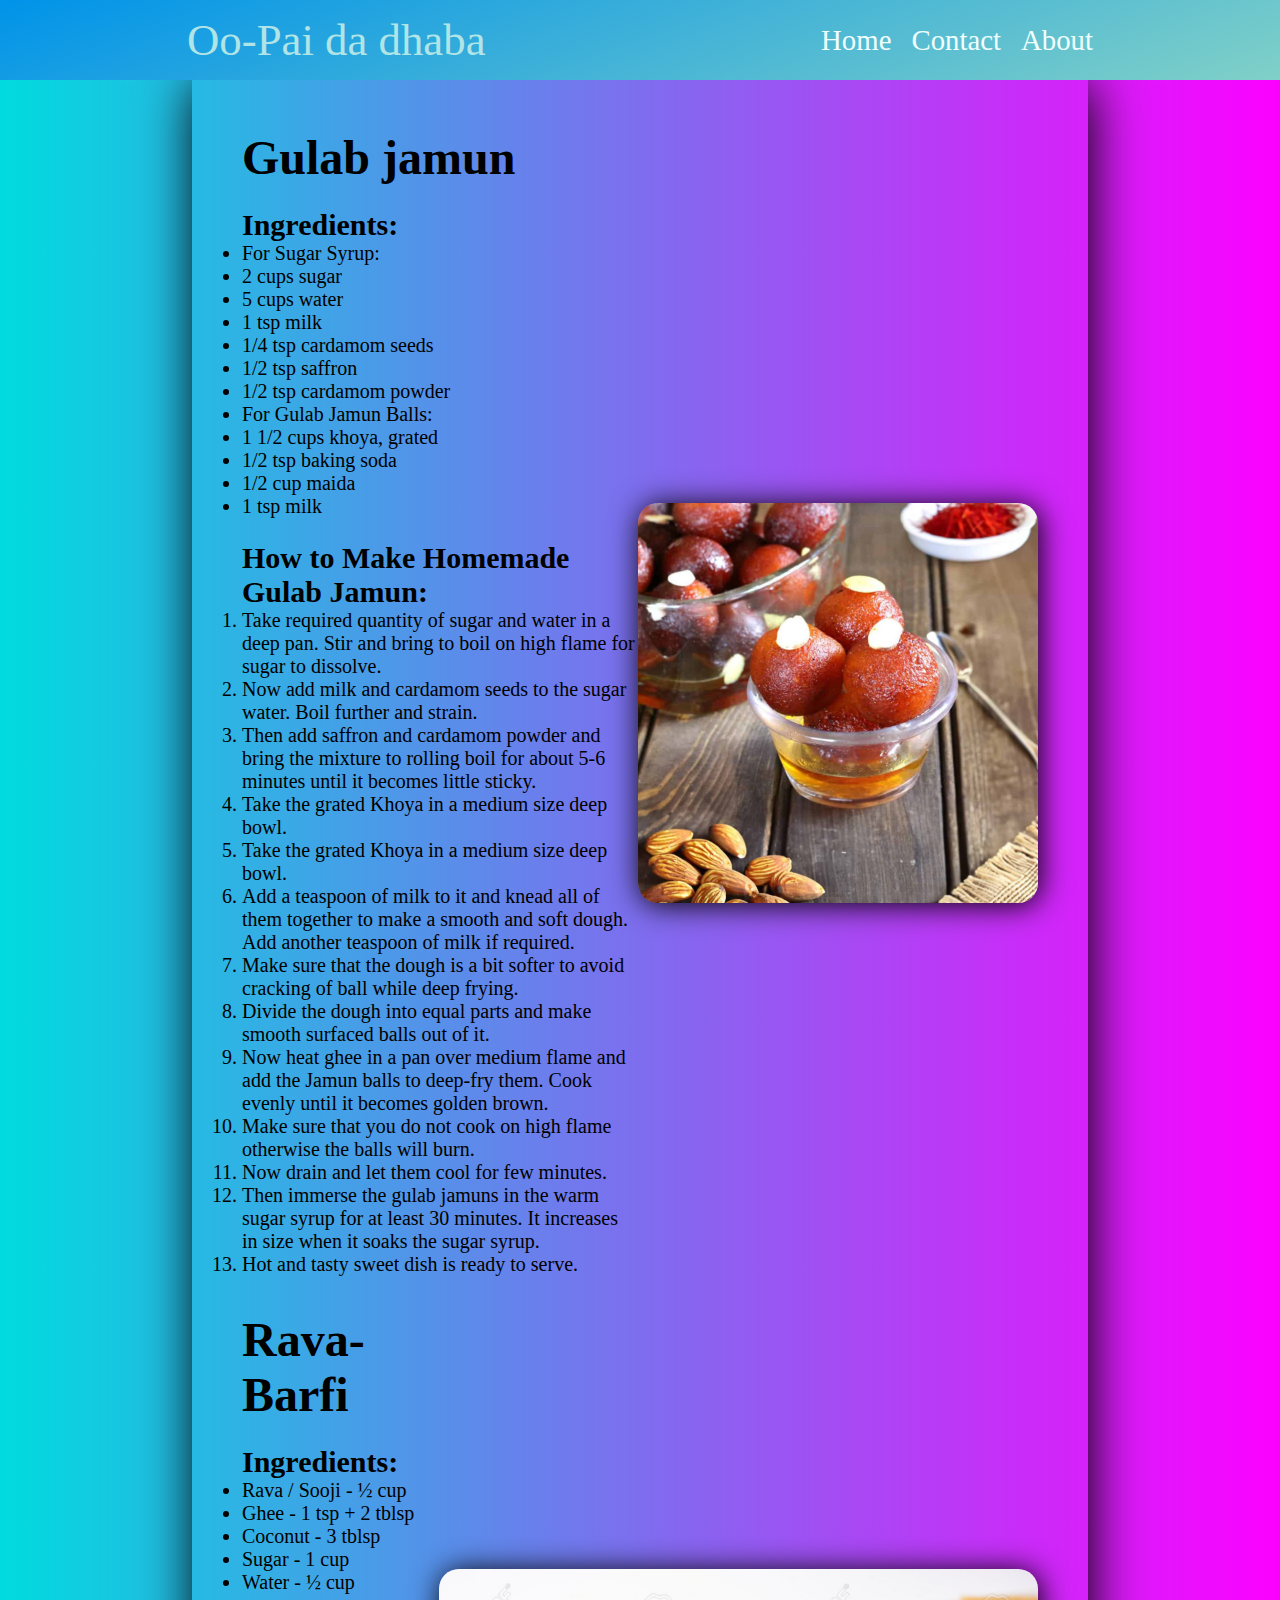
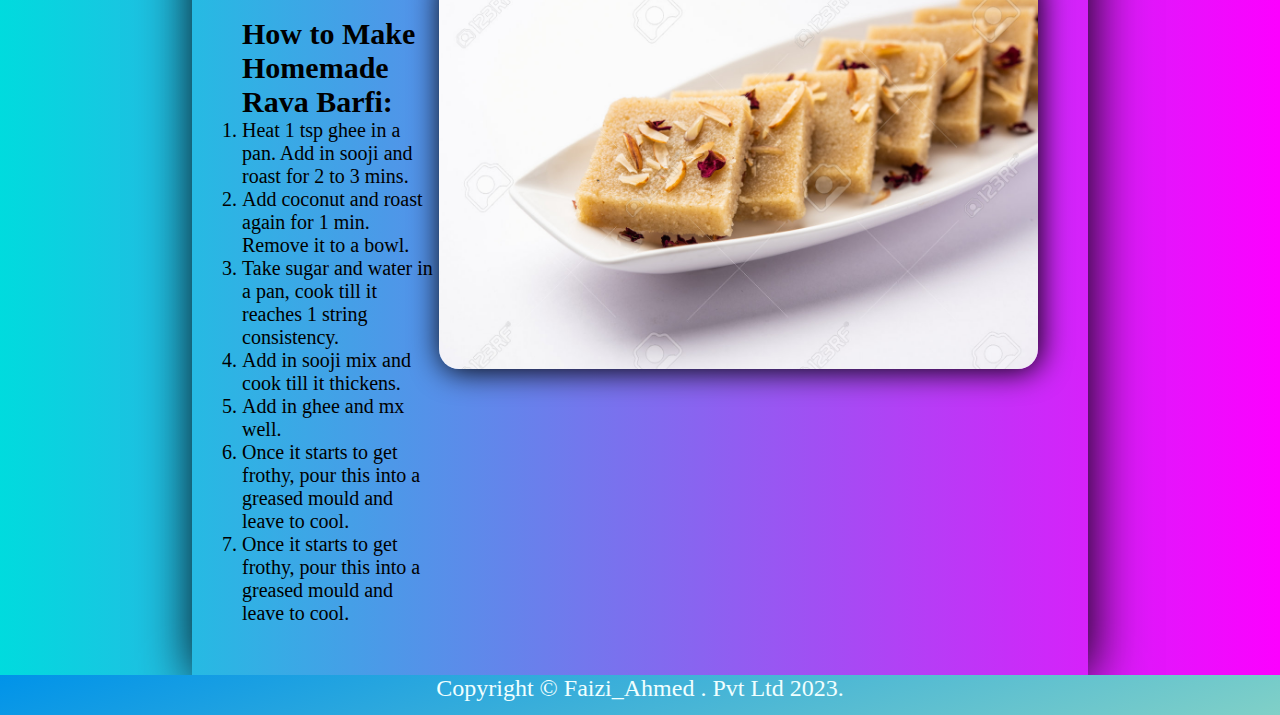
<file: index.html>
<!DOCTYPE html>
<html lang="en">
<head>
    <meta charset="UTF-8">
    <meta name="viewport" content="width=device-width, initial-scale=1.0">
    <title>Aaj bhai tera dhabe wala</title>
    <link rel="stylesheet" href="index.css">
</head>
<body>

    <div class="container">

<!-- all the header content -->
        <header> 
        <div class="navcontainer">
            <nav>
                <ul id="navlist">
                    <li>
                        <p id="navlogo">Oo-Pai da dhaba</p>
                    </li>
                    <li>
                        <div id="navitems">
                            <a href="#">Home</a>
                            <a href="#">Contact</a>
                            <a href="#">About</a>
                        </div>
                    </li>
                </ul>
            </nav>
        </div>
        </header>

<!-- all the main content  -->
        <main>
        <div class="containerBox">
            <!-- all about gulab jamun -->
            <section>
                <div class="item">

                    <!-- leftbox -->
                <div class="leftbox">
                    <h1>Gulab jamun</h1>
                    <div>
                        <br>
                    <h2>Ingredients:</h2>
                    <ul>
                            <li>For Sugar Syrup:</li>  
                            <li>2 cups sugar</li>
                            <li>5 cups water</li>
                            <li>1 tsp milk</li>
                            <li>1/4 tsp cardamom seeds</li>
                            <li>1/2 tsp saffron</li>
                            <li>1/2 tsp cardamom powder</li>
                            <li>For Gulab Jamun Balls:</li>
                            <li>1 1/2 cups khoya, grated</li>
                            <li>1/2 tsp baking soda</li>
                            <li>1/2 cup maida</li>
                            <li>1 tsp milk</li>
                    </ul>
                    </div>
                    <br>

                    <div>
                    <h2>How to Make Homemade Gulab Jamun:</h2>
                    <ol>
                        <li>Take required quantity of sugar and water in a deep pan. Stir and bring to boil on high flame for sugar to dissolve.</li>
                        <li>Now add milk and cardamom seeds to the sugar water. Boil further and strain.</li>
                        <li>Then add saffron and cardamom powder and bring the mixture to rolling boil for about 5-6 minutes until it becomes little sticky.</li>
                        <li>Take the grated Khoya in a medium size deep bowl.</li>
                        <li>Take the grated Khoya in a medium size deep bowl.</li>
                        <li>Add a teaspoon of milk to it and knead all of them together to make a smooth and soft dough. Add another teaspoon of milk if required.</li>
                        <li>Make sure that the dough is a bit softer to avoid cracking of ball while deep frying.</li>
                        <li>Divide the dough into equal parts and make smooth surfaced balls out of it.</li>
                        <li>Now heat ghee in a pan over medium flame and add the Jamun balls to deep-fry them. Cook evenly until it becomes golden brown.</li>
                        <li>Make sure that you do not cook on high flame otherwise the balls will burn.</li>
                        <li>Now drain and let them cool for few minutes.</li>
                        <li>Then immerse the gulab jamuns in the warm sugar syrup for at least 30 minutes. It increases in size when it soaks the sugar syrup.</li>
                        <li>Hot and tasty sweet dish is ready to serve.</li>
                    </ol>
                </div>
                </div>

                <!-- rightBox -->
                <div class="rightBox">
                    <img src="easy-juicy-gulab-jamun.jpg" alt="tere basska nahi hai">
                </div>
            </div>
            </section>
            <br><br>
            <!-- all about Rava Barfi  -->
            <section>
                <div class="item">
                <div class="leftbox">
                    <h1>Rava-Barfi</h1>
                    <div>
                        <br>
                    <h2>Ingredients:</h2>
                    <ul>
                        <li>Rava / Sooji - ½ cup</li>
                        <li>Ghee - 1 tsp + 2 tblsp</li>
                        <li>Coconut - 3 tblsp</li>
                        <li>Sugar - 1 cup</li>
                        <li>Water - ½ cup</li>
                    </ul>
                    </div>
                    <br>
                    <div>
                    <h2>How to Make Homemade Rava Barfi:</h2>
                    <ol>
                        <li>Heat 1 tsp ghee in a pan. Add in sooji and roast for 2 to 3 mins.</li>
                        <li>Add coconut and roast again for 1 min. Remove it to a bowl.
                        </li>
                        <li>Take sugar and water in a pan, cook till it reaches 1 string consistency.
                        </li>
                        <li>Add in sooji mix and cook till it thickens.
                        </li>
                        <li>Add in ghee and mx well.
                        </li>
                        <li>Once it starts to get frothy, pour this into a greased mould and leave to cool.
                        </li>
                        <li>Once it starts to get frothy, pour this into a greased mould and leave to cool.
                        </li>
                    </ol>
                </div>
                </div>
                <div class="rightBox">
                    <img id="img2" src="194713607-rava-barfi or-sooji-burfi-or barfee is-an-indian-sweet-made-with-semolina-sugar-ghee-and-almonds.jpg" alt="ye bhi tere bass ka nahi hai">
                </div>
            </div>
            </section>
        </div>
        </main>
        <!-- all the footer content  -->
        <footer>
            <div class="footerBox">
                Copyright &#169; Faizi_Ahmed . Pvt Ltd 2023.
            </div>           
        </footer>

    </div>

</body>
</html>
</file>
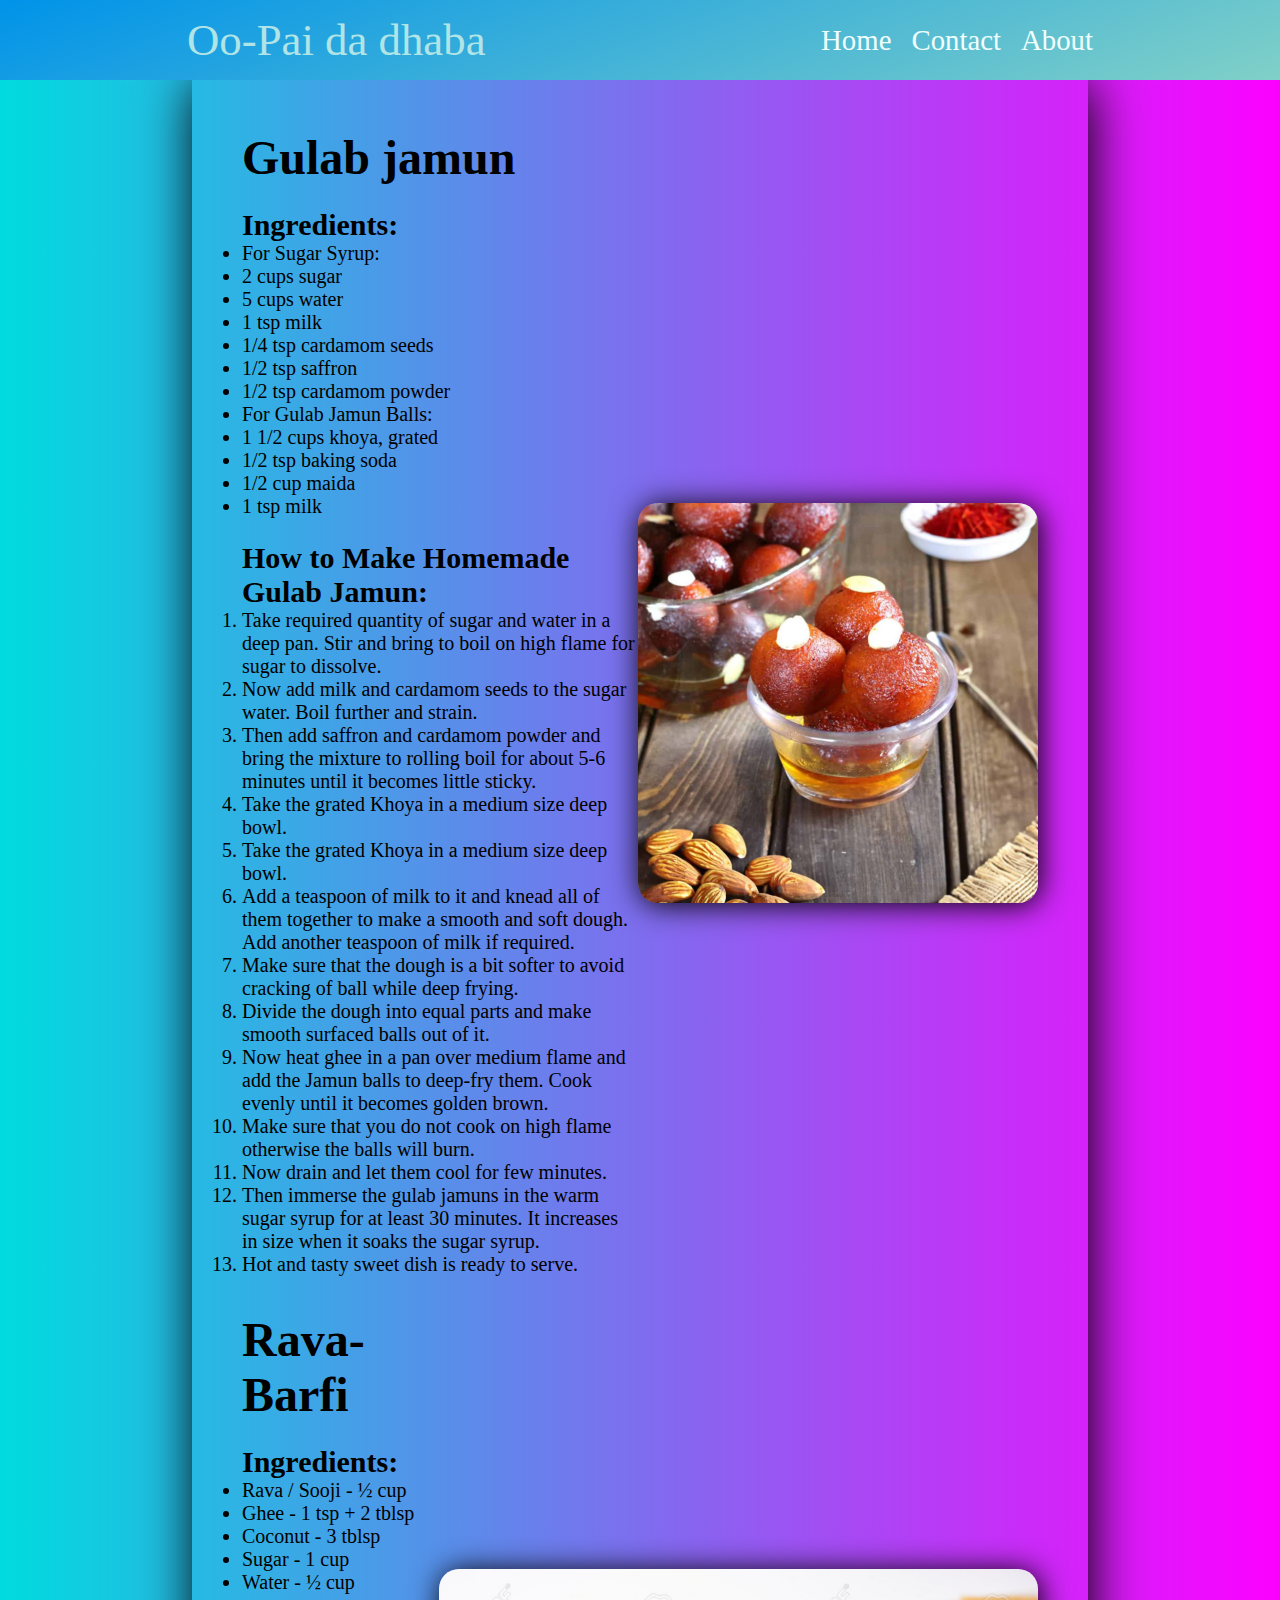
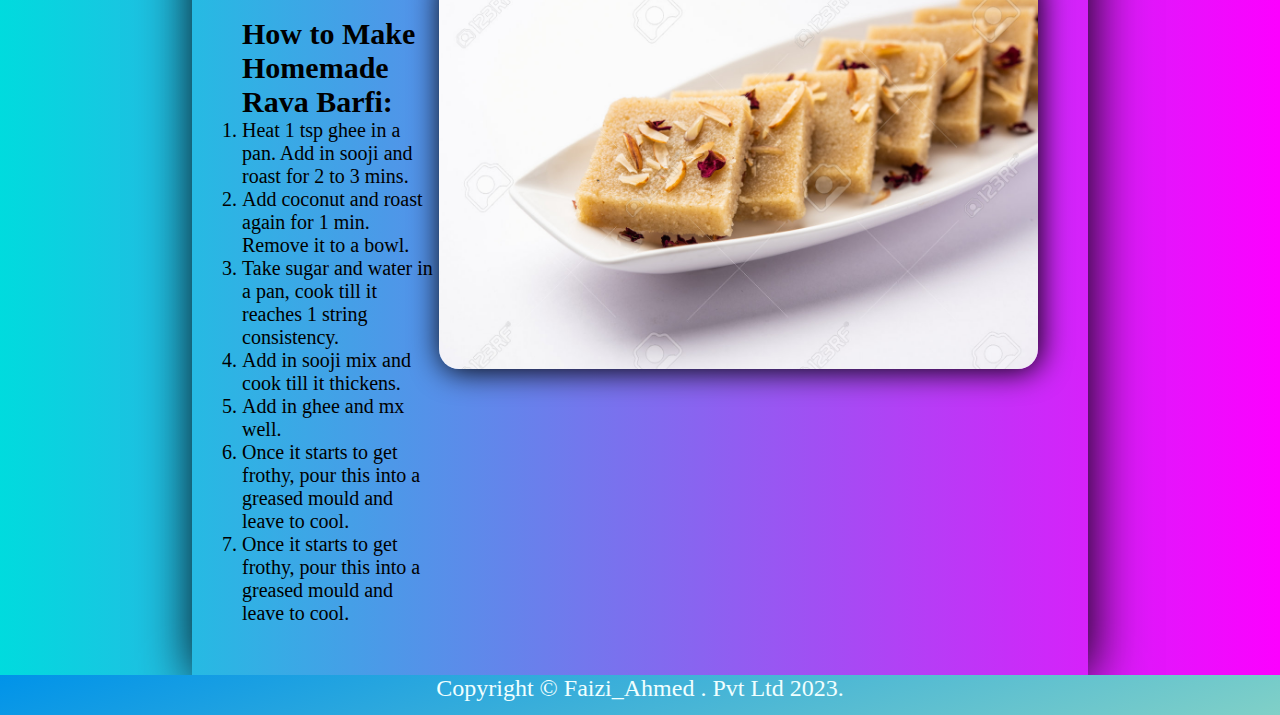
<file: recipe.html>
<!DOCTYPE html>
<html lang="en">
<head>
    <meta charset="UTF-8">
    <meta name="viewport" content="width=device-width, initial-scale=1.0">
    <title>Aaj bhai tera dhabe wala</title>
    <link rel="stylesheet" href="recipe.css">
</head>
<body>

    <div class="container">

<!-- all the header content -->
        <header> 
        <div class="navcontainer">
            <nav>
                <ul id="navlist">
                    <li>
                        <p id="navlogo">Oo-Pai da dhaba</p>
                    </li>
                    <li>
                        <div id="navitems">
                            <a href="#">Home</a>
                            <a href="#">Contact</a>
                            <a href="#">About</a>
                        </div>
                    </li>
                </ul>
            </nav>
        </div>
        </header>

<!-- all the main content  -->
        <main>
        <div class="containerBox">
            <!-- all about gulab jamun -->
            <section>
                <div class="item">

                    <!-- leftbox -->
                <div class="leftbox">
                    <h1>Gulab jamun</h1>
                    <div>
                        <br>
                    <h2>Ingredients:</h2>
                    <ul>
                            <li>For Sugar Syrup:</li>  
                            <li>2 cups sugar</li>
                            <li>5 cups water</li>
                            <li>1 tsp milk</li>
                            <li>1/4 tsp cardamom seeds</li>
                            <li>1/2 tsp saffron</li>
                            <li>1/2 tsp cardamom powder</li>
                            <li>For Gulab Jamun Balls:</li>
                            <li>1 1/2 cups khoya, grated</li>
                            <li>1/2 tsp baking soda</li>
                            <li>1/2 cup maida</li>
                            <li>1 tsp milk</li>
                    </ul>
                    </div>
                    <br>

                    <div>
                    <h2>How to Make Homemade Gulab Jamun:</h2>
                    <ol>
                        <li>Take required quantity of sugar and water in a deep pan. Stir and bring to boil on high flame for sugar to dissolve.</li>
                        <li>Now add milk and cardamom seeds to the sugar water. Boil further and strain.</li>
                        <li>Then add saffron and cardamom powder and bring the mixture to rolling boil for about 5-6 minutes until it becomes little sticky.</li>
                        <li>Take the grated Khoya in a medium size deep bowl.</li>
                        <li>Take the grated Khoya in a medium size deep bowl.</li>
                        <li>Add a teaspoon of milk to it and knead all of them together to make a smooth and soft dough. Add another teaspoon of milk if required.</li>
                        <li>Make sure that the dough is a bit softer to avoid cracking of ball while deep frying.</li>
                        <li>Divide the dough into equal parts and make smooth surfaced balls out of it.</li>
                        <li>Now heat ghee in a pan over medium flame and add the Jamun balls to deep-fry them. Cook evenly until it becomes golden brown.</li>
                        <li>Make sure that you do not cook on high flame otherwise the balls will burn.</li>
                        <li>Now drain and let them cool for few minutes.</li>
                        <li>Then immerse the gulab jamuns in the warm sugar syrup for at least 30 minutes. It increases in size when it soaks the sugar syrup.</li>
                        <li>Hot and tasty sweet dish is ready to serve.</li>
                    </ol>
                </div>
                </div>

                <!-- rightBox -->
                <div class="rightBox">
                    <img src="easy-juicy-gulab-jamun.jpg" alt="tere basska nahi hai">
                </div>
            </div>
            </section>
            <br><br>
            <!-- all about Rava Barfi  -->
            <section>
                <div class="item">
                <div class="leftbox">
                    <h1>Rava-Barfi</h1>
                    <div>
                        <br>
                    <h2>Ingredients:</h2>
                    <ul>
                        <li>Rava / Sooji - ½ cup</li>
                        <li>Ghee - 1 tsp + 2 tblsp</li>
                        <li>Coconut - 3 tblsp</li>
                        <li>Sugar - 1 cup</li>
                        <li>Water - ½ cup</li>
                    </ul>
                    </div>
                    <br>
                    <div>
                    <h2>How to Make Homemade Rava Barfi:</h2>
                    <ol>
                        <li>Heat 1 tsp ghee in a pan. Add in sooji and roast for 2 to 3 mins.</li>
                        <li>Add coconut and roast again for 1 min. Remove it to a bowl.
                        </li>
                        <li>Take sugar and water in a pan, cook till it reaches 1 string consistency.
                        </li>
                        <li>Add in sooji mix and cook till it thickens.
                        </li>
                        <li>Add in ghee and mx well.
                        </li>
                        <li>Once it starts to get frothy, pour this into a greased mould and leave to cool.
                        </li>
                        <li>Once it starts to get frothy, pour this into a greased mould and leave to cool.
                        </li>
                    </ol>
                </div>
                </div>
                <div class="rightBox">
                    <img id="img2" src="194713607-rava-barfi or-sooji-burfi-or barfee is-an-indian-sweet-made-with-semolina-sugar-ghee-and-almonds.jpg" alt="ye bhi tere bass ka nahi hai">
                </div>
            </div>
            </section>
        </div>
        </main>
        <!-- all the footer content  -->
        <footer>
            <div class="footerBox">
                Copyright &#169; Faizi_Ahmed . Pvt Ltd 2023.
            </div>           
        </footer>

    </div>

</body>
</html>
</file>
<file: index.css>
*{
    margin: 0;
    padding: 0;
    box-sizing: border-box;
    /* display: flex;
    flex-wrap: wrap; */
}

.container{
    height: 100%;
    width: 100%;
    overflow-x: none;
    background-color: #00DBDE;
    background-image: linear-gradient(90deg, #00DBDE 0%, #FC00FF 100%);
    box-sizing: border-box;


}

.navcontainer{
    width: 100%;
    min-height: 80px;
    background-color: #0093E9;
    background-image: linear-gradient(160deg, #0093E9 0%, #80D0C7 100%);
    
    display: flex;
    justify-content: center;
    align-items: center;
    position: relative;
}

#navlist{
    width: 97vw;
    /* padding: 15px; */
    /* margin-left: 15px ;
    margin-right: 15px; */
    list-style: none;
    font-size: 180%;
    display: flex;
    justify-content: space-around;
    align-items: center;
}

#navlogo{
    font-family: cursive ;
    font-size: 2.8rem;
    color: rgb(177, 228, 230);
}

a{
    text-decoration: none;
    color: azure;
}

#navitems{
    display: flex;
    flex-wrap: wrap;
    gap: 20px;
    
}

.containerBox{
    width: 70%;
      margin: auto;
      padding: 50px;  
    /* border: solid black 2px; */
     display: flex; 
     flex-wrap: wrap;
    gap: 50%;
    box-shadow: 3px 3px 50px black;

}

.footerBox{
    background-color: #0093E9;
    background-image: linear-gradient(160deg, #0093E9 0%, #80D0C7 100%);
    color: azure;
    text-align: center;
    width: 100%;
    min-height: 40px;
    font-size: 150%;
}

.item{
    display: flex;
    /* flex-wrap: wrap; */
    justify-content: space-between;
    align-items: center;
}

.rightBox img{
    display: flex;
    height: 400px;
    border-radius: 20px;
    box-shadow: 2px 2px 30px;
    transition: all 0.6s linear 0s;
}
.rightBox img:hover{
    transform: scale(1.1);
}

.leftbox{
  display: flex;
  flex-flow: column wrap;
  font-size: 20px;
}

.leftbox h1{
    font-size: 3rem;
}
</file>
<file: recipe.css>
*{
    margin: 0;
    padding: 0;
    box-sizing: border-box;
    /* display: flex;
    flex-wrap: wrap; */
}

.container{
    height: 100%;
    width: 100%;
    overflow-x: none;
    background-color: #00DBDE;
    background-image: linear-gradient(90deg, #00DBDE 0%, #FC00FF 100%);
    box-sizing: border-box;


}

.navcontainer{
    width: 100%;
    min-height: 80px;
    background-color: #0093E9;
    background-image: linear-gradient(160deg, #0093E9 0%, #80D0C7 100%);
    
    display: flex;
    justify-content: center;
    align-items: center;
    position: relative;
}

#navlist{
    width: 97vw;
    /* padding: 15px; */
    /* margin-left: 15px ;
    margin-right: 15px; */
    list-style: none;
    font-size: 180%;
    display: flex;
    justify-content: space-around;
    align-items: center;
}

#navlogo{
    font-family: cursive ;
    font-size: 2.8rem;
    color: rgb(177, 228, 230);
}

a{
    text-decoration: none;
    color: azure;
}

#navitems{
    display: flex;
    flex-wrap: wrap;
    gap: 20px;
    
}

.containerBox{
    width: 70%;
      margin: auto;
      padding: 50px;  
    /* border: solid black 2px; */
     display: flex; 
     flex-wrap: wrap;
    gap: 50%;
    box-shadow: 3px 3px 50px black;

}

.footerBox{
    background-color: #0093E9;
    background-image: linear-gradient(160deg, #0093E9 0%, #80D0C7 100%);
    color: azure;
    text-align: center;
    width: 100%;
    min-height: 40px;
    font-size: 150%;
}

.item{
    display: flex;
    /* flex-wrap: wrap; */
    justify-content: space-between;
    align-items: center;
}

.rightBox img{
    display: flex;
    height: 400px;
    border-radius: 20px;
    box-shadow: 2px 2px 30px;
    transition: all 0.6s linear 0s;
}
.rightBox img:hover{
    transform: scale(1.1);
}

.leftbox{
  display: flex;
  flex-flow: column wrap;
  font-size: 20px;
}

.leftbox h1{
    font-size: 3rem;
}
</file>
